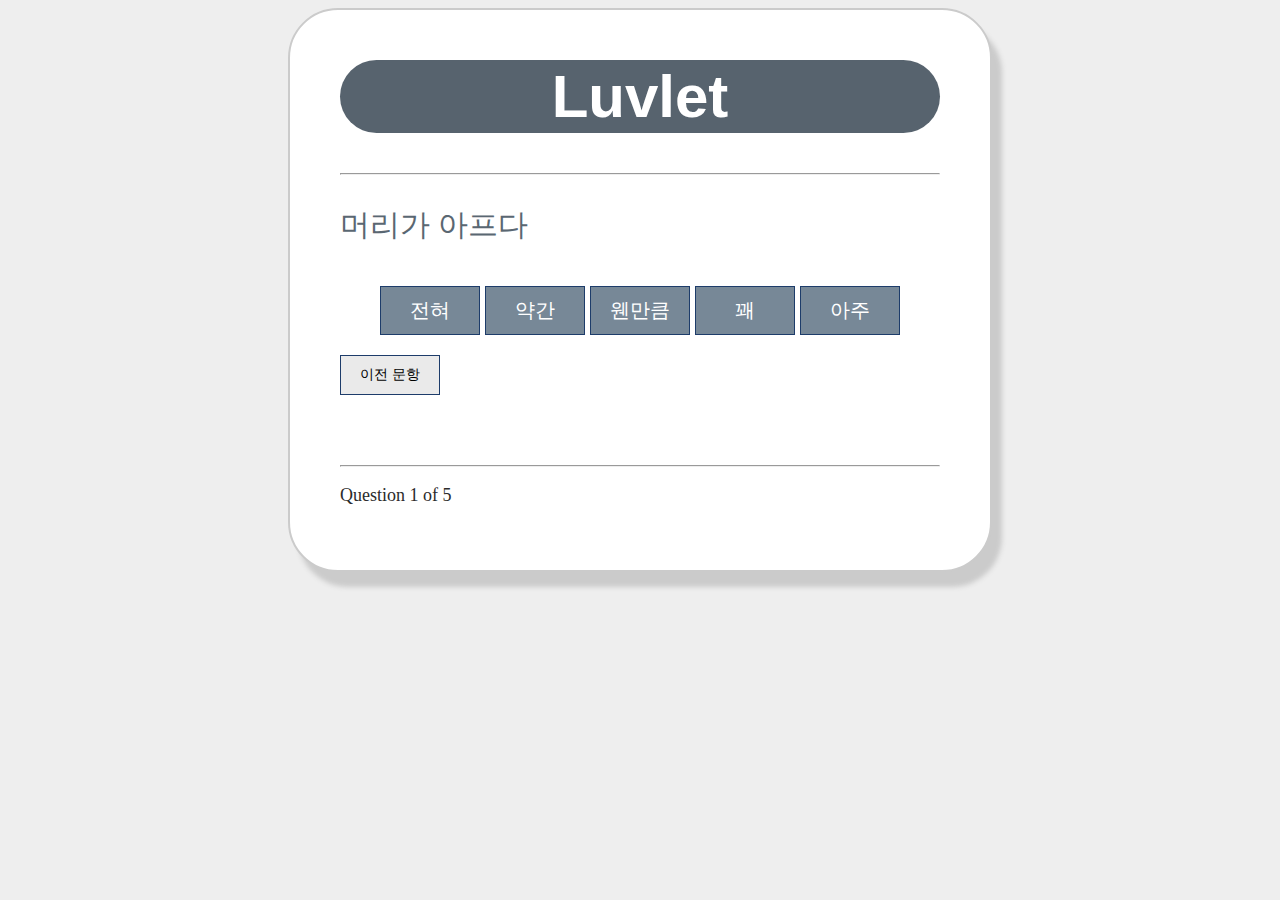
<file: Luvlet_ver2/WebContent/index.html>
<!DOCTYPE html>
<html lang="en">

  <head>
    <meta charset="UTF-8">
    <title>Luvlet</title>
    <link rel="stylesheet" href="style.css">
    
  </head>

  <body>
    <div class="grid">
      <div id="survey">
        <h1>Luvlet</h1>
        <hr style="margin-bottom:20px">
        
        <p id="question"></p>
        
        <div class="buttons" align="center">
          <button id="btn0"><span id="choice0"></span></button>
          <button id="btn1"><span id="choice1"></span></button>
          <button id="btn2"><span id="choice2"></span></button>
          <button id="btn3"><span id="choice3"></span></button>
          <button id="btn4"><span id="choice4"></span></button>
        </div>
          <button id="backBtn"><span>이전 문항</span></button>
        	
        <hr style="margin-top: 50px">
        <footer>
          <p id="progress">Question x of y.</p>
          
        </footer>
      </div>
    </div>
    <script src="quiz_controller.js"></script>
    <script src="question.js"></script>
    <script> // local data 
      var choiceList = ["전혀", "약간", "웬만큼", "꽤", "아주"];

      var questions = [
        new Question("머리가 아프다", choiceList),
        new Question("신경이 예민하고 마음의 안정이 안 된다 ", choiceList),
        new Question("쓸데없는 생각이 머리에서 떠나지 않는다 ", choiceList),
        new Question("어지럽거나 현기증이 난다 ", choiceList),
        new Question("성욕이 감퇴되었다", choiceList)
      ];
      var quiz = new Quiz(questions);
    </script>
    <script src="app.js"></script>
    
    
  </body>
</html>
</file>
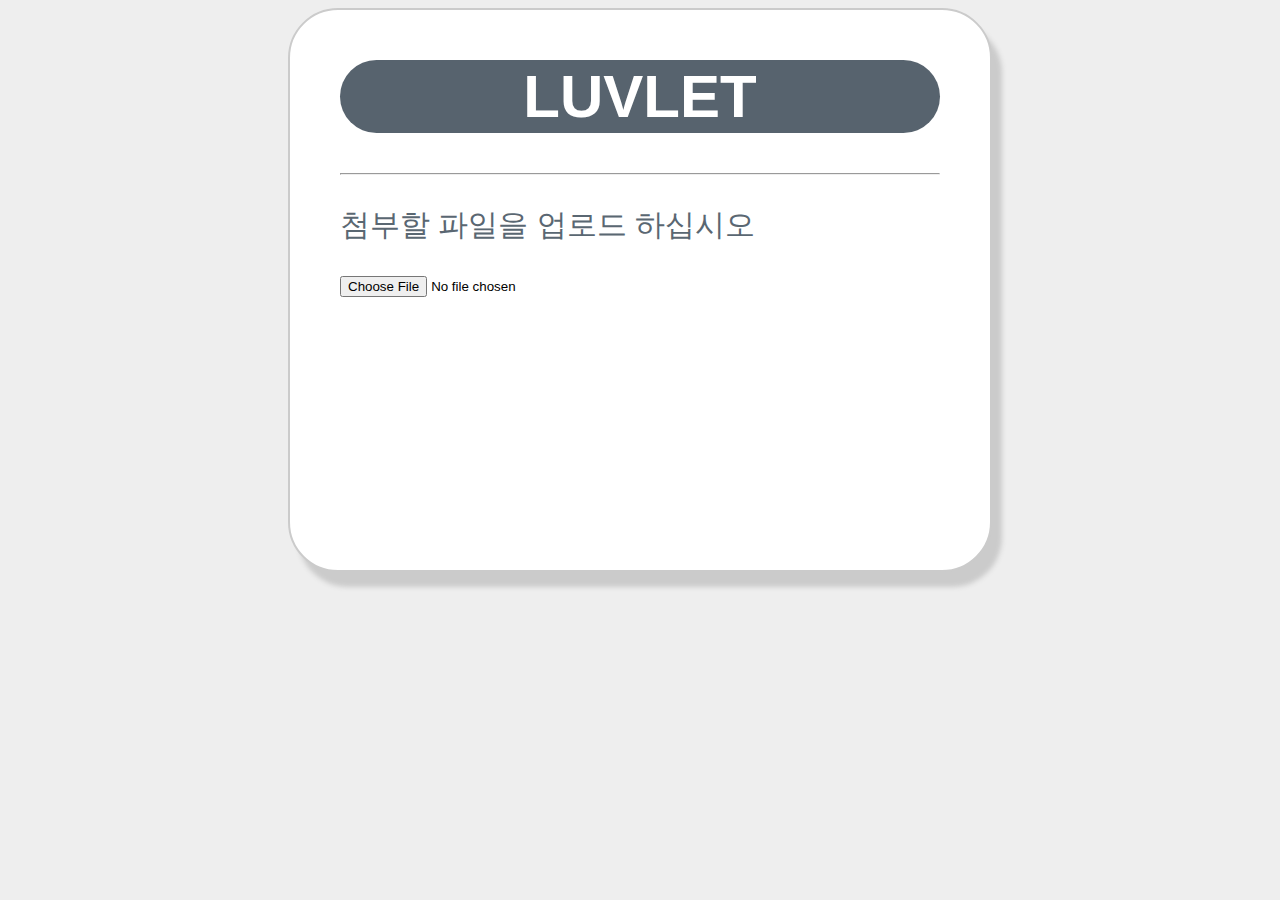
<file: Luvlet_ver2/WebContent/fileSurvey.html>
<!DOCTYPE html>
<html lang="en">

  <head>
    <meta charset="UTF-8">
    <title>Luvlet</title>
    <link rel="stylesheet" href="style.css">
    
  </head>

  <body>
    <div class="grid">
      <div id="survey">
        <h1>LUVLET</h1>
        <hr style="margin-bottom:20px">
        
        <p id="question">첨부할 파일을 업로드 하십시오</p>
        <div>
        	<input type="file" id="getfile" accept="text/plain">
        </div>
       <!--  <div class="buttons" align="center">
          <button id="btn0"><span id="choice0"></span></button>
          <button id="btn1"><span id="choice1"></span></button>
          <button id="btn2"><span id="choice2"></span></button>
          <button id="btn3"><span id="choice3"></span></button>
          <button id="btn4"><span id="choice4"></span></button>
        </div>
          <button id="backBtn"><span>이전 문항</span></button>
        	
        <hr style="margin-top: 50px">
        <footer>
          <p id="progress">Question x of y.</p>
          
        </footer> -->
      </div>
    </div>
    <script src="quiz_controller.js"></script>
    <script src="question.js"></script>
    <script src="fileInput.js"></script>
    <script src="app.js"></script>
  </body>
</html>
</file>
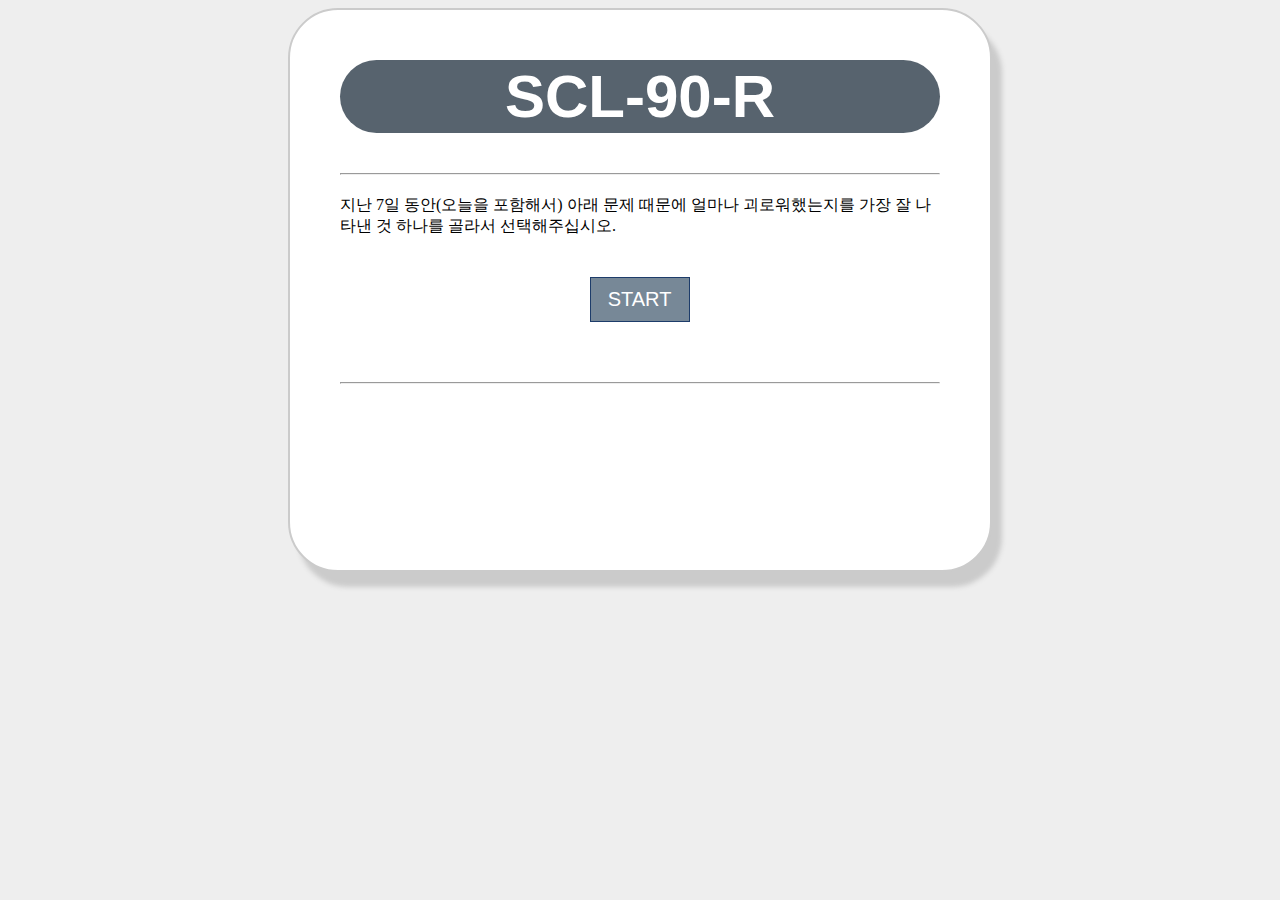
<file: Luvlet_ver2/WebContent/main.html>
<!DOCTYPE html>
<html lang="en">

  <head>
    <meta charset="UTF-8">
    <title>Luvlet</title>
    <link rel="stylesheet" href="style.css">
    
  </head>

  <body>
    <div class="grid">
      <div id="survey">
        <h1>SCL-90-R</h1>
        <hr style="margin-bottom:20px">
        
        <div>
          <p>지난 7일 동안(오늘을 포함해서) 아래 문제 때문에 얼마나 괴로워했는지를 가장 잘 나타낸 것 하나를 골라서 선택해주십시오. </p>
          <div class="buttons" align="center">
          	<button id="startBtn"><span>START</span></button>
          </div>
        </div>
        
        <hr style="margin-top: 50px">
        <footer>
          <!-- <p id="totalNumber">Question x of y.</p> -->
        </footer>
      </div>
    </div>
    <script type="text/javascript" src="start.js" ></script>
  </body>
</html>
</file>
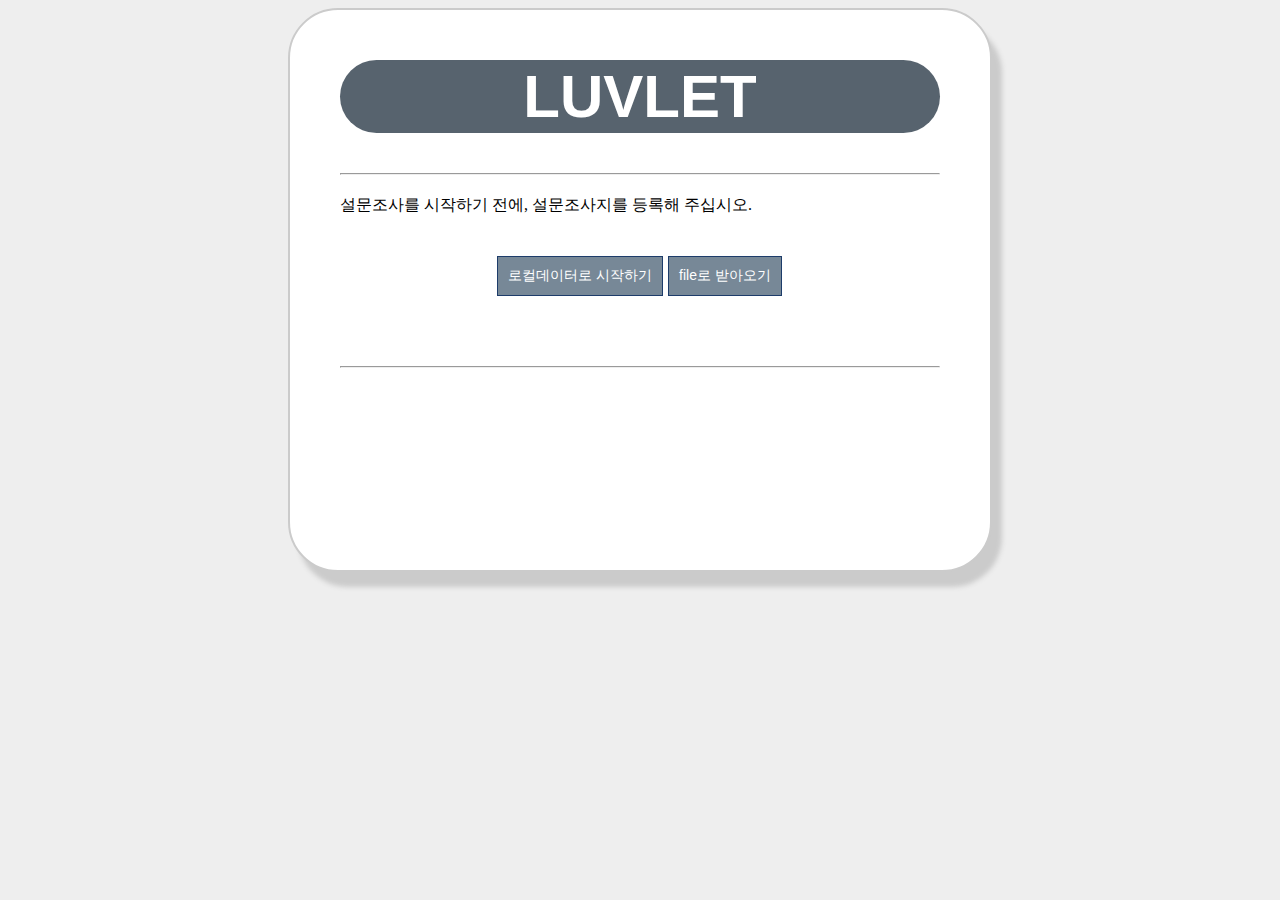
<file: Luvlet_ver2/WebContent/selectShow.html>
<!DOCTYPE html>
<html lang="en">

  <head>
    <meta charset="UTF-8">
    <title>Luvlet</title>
    <link rel="stylesheet" href="style.css">
    
  </head>

  <body>
    <div class="grid">
      <div id="survey">
        <h1>LUVLET</h1>
        <hr style="margin-bottom:20px">
        
        <div>
          <p>설문조사를 시작하기 전에, 설문조사지를 등록해 주십시오. </p>
          <div class="buttons" align="center">
          	<button id="localBtn"><span>로컬데이터로 시작하기</span></button>
          	<button id="fileBtn"><span>file로 받아오기</span></button>
          </div>
        </div>
        
        <hr style="margin-top: 50px">
      </div>
    </div>
    <script type="text/javascript" src="start.js" ></script>
    <script type="text/javascript" src="fileInput.js" ></script>
    <script>
   		 var localButton = document.getElementById("localBtn");
   		 var fileButton = document.getElementById("fileBtn");

   		 localButton.onclick = function() {
   			 location.href = "main.html";
   		 }
   		 
   		 fileButton.onclick = function() {
  			 location.href = "fileSurvey.html";
  		 }
  		 
   		 
    </script>
  </body>
</html>
</file>
<file: Luvlet_ver2/WebContent/style.css>
/* Styles go here */

body {
  
  background-color:#eeeeee;
}

.grid {
  width: 600px;
  height: 500px;
  margin: 0 auto;
  background-color: #fff;
  padding: 10px 50px 50px 50px;
  border-radius: 50px;
  border: 2px solid #cbcbcb;
  box-shadow: 10px 15px 5px #cbcbcb;
}

.grid h1 {
  font-family: sans-serif;
  background-color: #57636e;
  font-size: 60px;
  text-align: center;
  color: #fff;
  padding: 2px 0px;
  border-radius: 50px;
}

.grid #question {
  font-family: sans-serif;
  font-size: 30px;
  color: #5a6772;
  
}

.buttons {
  margin-top: 30px;
}

#btn0, #btn1, #btn2, #btn3, #btn4, #startBtn{
  background-color: #778897;
  width: 100px;
  font-size: 20px;
  color: #fff;
  border: 1px solid #1d3c6a;
  /* border-radius: 5px; */
        /* ��           ��          ��         �Ʒ� */
  margin: 10px 1px 10px 0px;
  padding: 10px 10px;
}
#backBtn {
  background-color: #EAEAEA;
  width: 100px;
  font-size: 14px;
  border: 1px solid #1d3c6a;
  margin: 10px 1px 20px 0px;
  padding: 10px 10px;
}

#localBtn, #fileBtn {
  background-color: #778897;
  font-size: 14px;
  color: #fff;
  border: 1px solid #1d3c6a;
  margin: 10px 1px 20px 0px;
  padding: 10px 10px;
}

#score {
  color: #5A6772;
  text-align: center;
  font-size: 30px;
}

#progress {
  color: #2b2b2b;
  font-size: 18px;
}

#btn0:hover, #btn1:hover, #btn2:hover, #btn3:hover, #btn4:hover, #startBtn:hover, #localBtn:hover, #fileBtn:hover {
  cursor: pointer;
  background-color: #57636e;
}

#backBtn:hover {
	cursor: pointer;
	background-color: #BDBDBD;
}

#btn0:focus, #btn1:focus, #btn2:focus, #btn3:focus, #btn4:focus, #startBtn:focus, #backBtn:focus {
  outline: 0;
}
</file>
